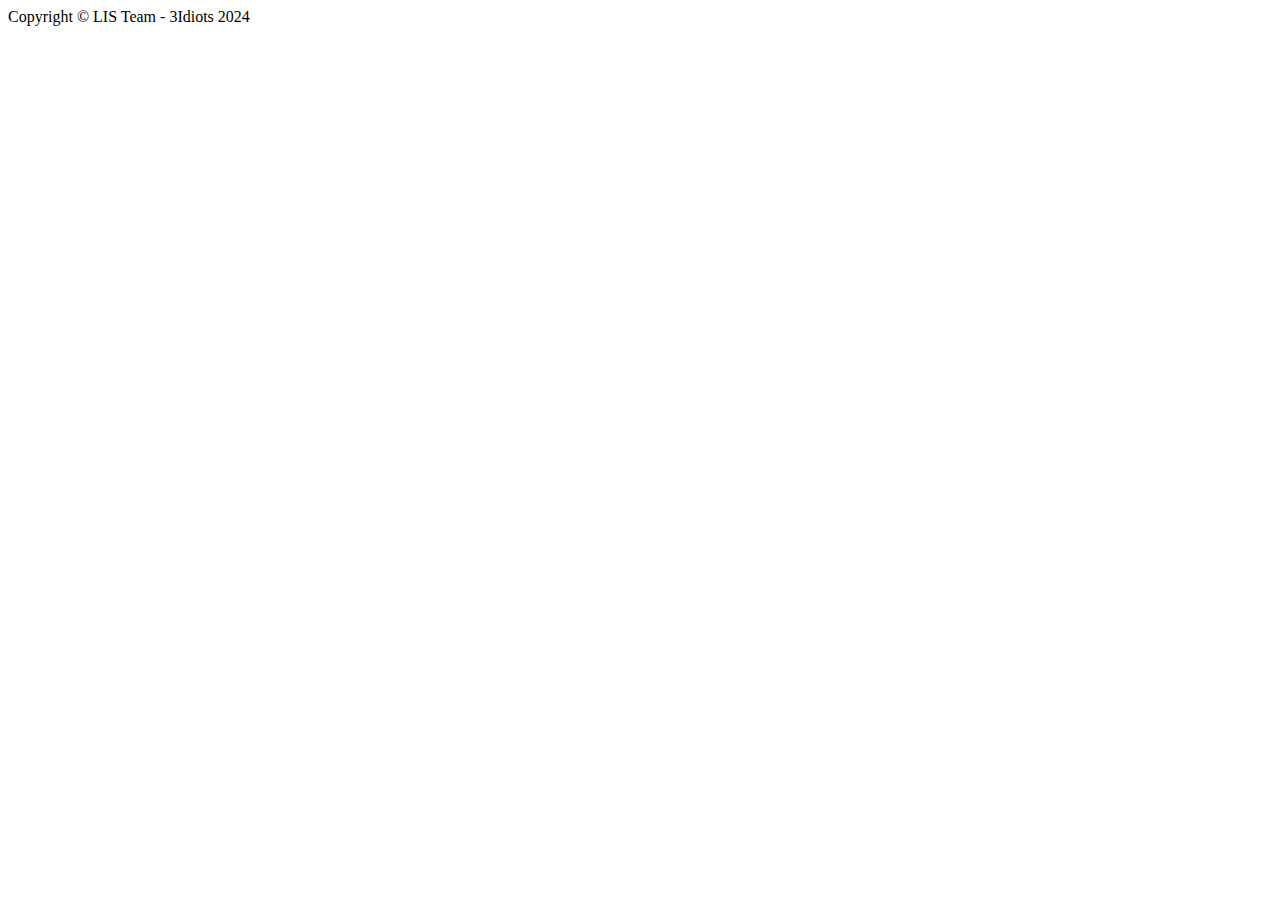
<file: src/main/resources/templates/views/footer.html>
<!DOCTYPE html>
<html lang="en" xmlns:th="http://www.thymeleaf.org">
<head>
    <meta charset="UTF-8">
    <title>Title</title>
</head>
<th:block th:fragment="footer">
    <!-- Footer-->
    <footer class="bg-white py-4 mt-auto">
        <div class="container px-5">
            <div class="row align-items-center justify-content-between flex-column flex-sm-row">
                <div class="col-auto">
                    <div class="small m-0">Copyright &copy; LIS Team - 3Idiots 2024</div>
                </div>
            </div>
        </div>
    </footer>
</th:block>
</html>
</file>
